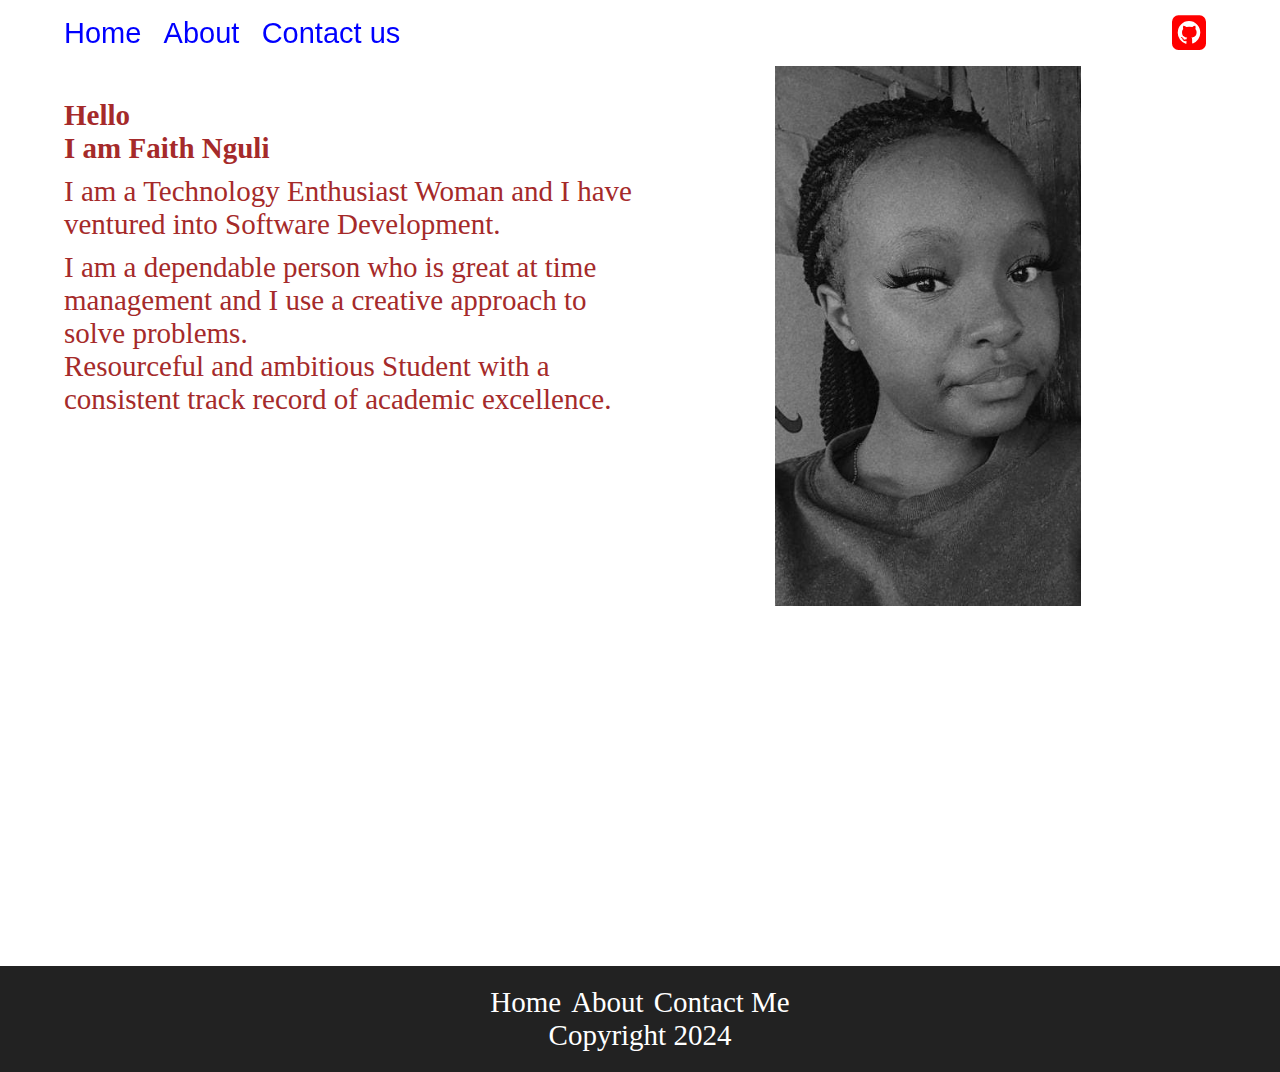
<file: index.html>
<!DOCTYPE html>
<html lang="en">
<head>
    <meta charset="UTF-8">
    <meta name="viewport" content="width=device-width, initial-scale=1.0">
    <title>Portfolio</title>
    <link rel="stylesheet" href="./style.css" >
    <link rel="stylesheet" href="https://cdnjs.cloudflare.com/ajax/libs/font-awesome/4.7.0/css/font-awesome.min.css" integrity="sha512-SfTiTlX6kk+qitfevl/7LibUOeJWlt9rbyDn92a1DqWOw9vWG2MFoays0sgObmWazO5BQPiFucnnEAjpAB+/Sw==" crossorigin="anonymous" referrerpolicy="no-referrer" />

</head>
<body>
    <section id="navbar">
        <div>
            <a href="/">Home</a>
            <a href="./about.html">About</a>
            <a href="./contact.html">Contact us</a>
        </div>
        <div>
            <i class="fa fa-github-square" aria-hidden="true"></i>
        </div>

    </section>
    
    <div class="landing">
        <div>
            <h1><br>Hello</h1>
            <h4>I am <span class="naming">Faith Nguli</span></h4>
            <p>I am a Technology Enthusiast Woman and I have ventured into Software Development.
            <p>I am a dependable person who is great at time management and I use a creative approach to solve problems.<br>Resourceful and ambitious Student with a consistent track record of academic excellence.</p>

        </div>
        <div class="right">
            <img src="./Feeii.jpeg" alt="Feeii">
        </div>
        </div>
        <section class="footer">
            <div>
                <a href="">Home</a>
                <a href="./about.html">About</a>
                <a href="./contact.html">Contact Me</a>
            </div>
            <p>Copyright 2024</p>
            
        </section>
    
</body>
</html>
</file>
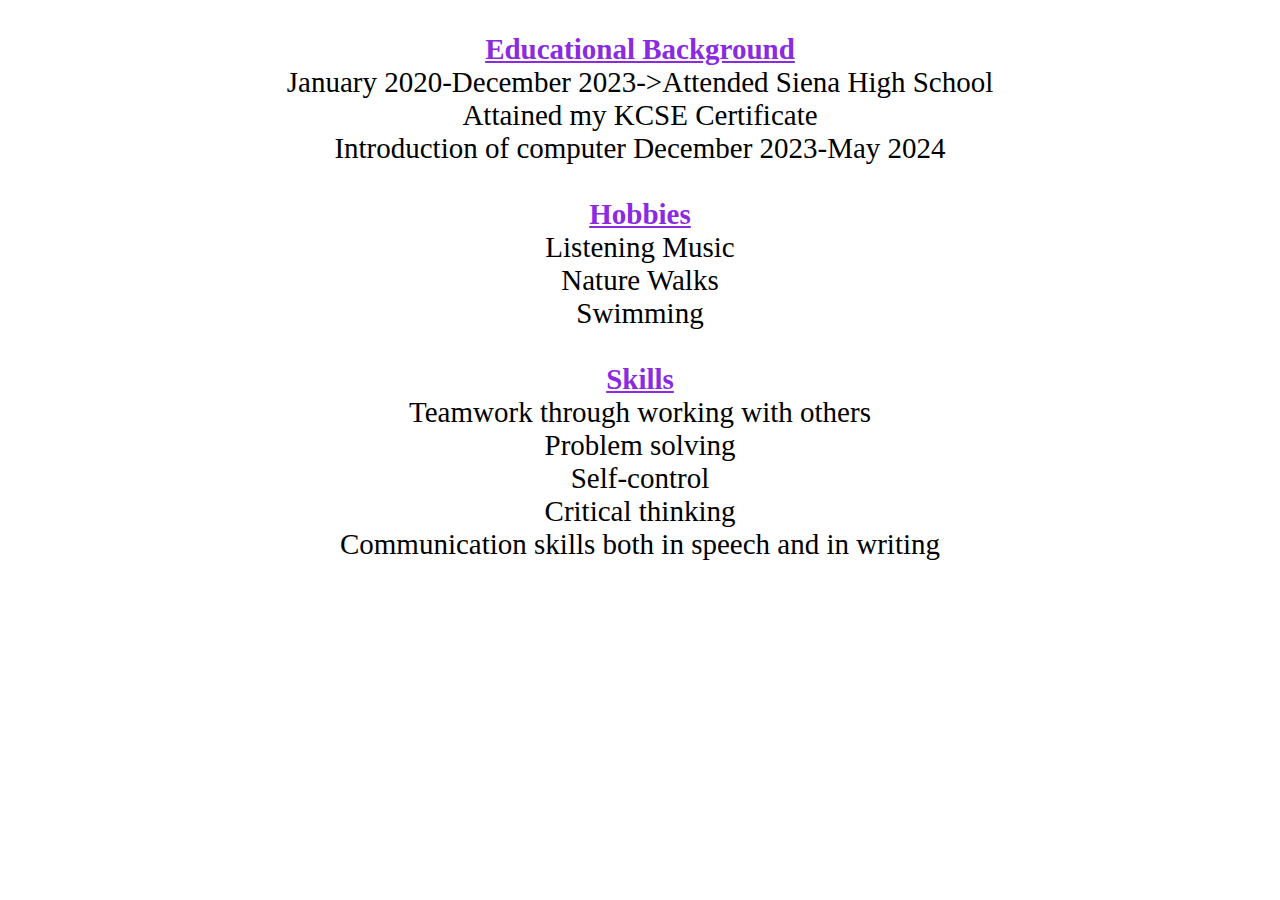
<file: about.html>
<!DOCTYPE html>
<html lang="en">
<head>
    <meta charset="UTF-8">
    <meta name="viewport" content="width=device-width, initial-scale=1.0">
    <title>About</title>
    <link rel="stylesheet" href="./style.css" >
</head>
<body>
     <div class="levels">
    <h3><br><u>Educational Background</u></h3>
    <ul>
        <p>January 2020-December 2023->Attended Siena High School</p>
        <li>Attained my KCSE Certificate</li>
        <ul>
            <p>Introduction of computer December 2023-May 2024</p>
        </ul>
        <h3><br><u>Hobbies</u></h3>
        <ul>
            <li>Listening Music</li>
            <li>Nature Walks</li>
            <li>Swimming</li>
    </ul>
    </ul>
    <h3><br><u>Skills</u></h3>
    <ul>
                    <ul>
                      <li>Teamwork through working with others</li>
                      <li>Problem solving</li>
                      <li>Self-control</li>
                      <li>Critical thinking</li>
                      <li>Communication skills both in speech and in writing</li>
                    </ul>
    </ul>
    </div>
</body>
</html>
</file>
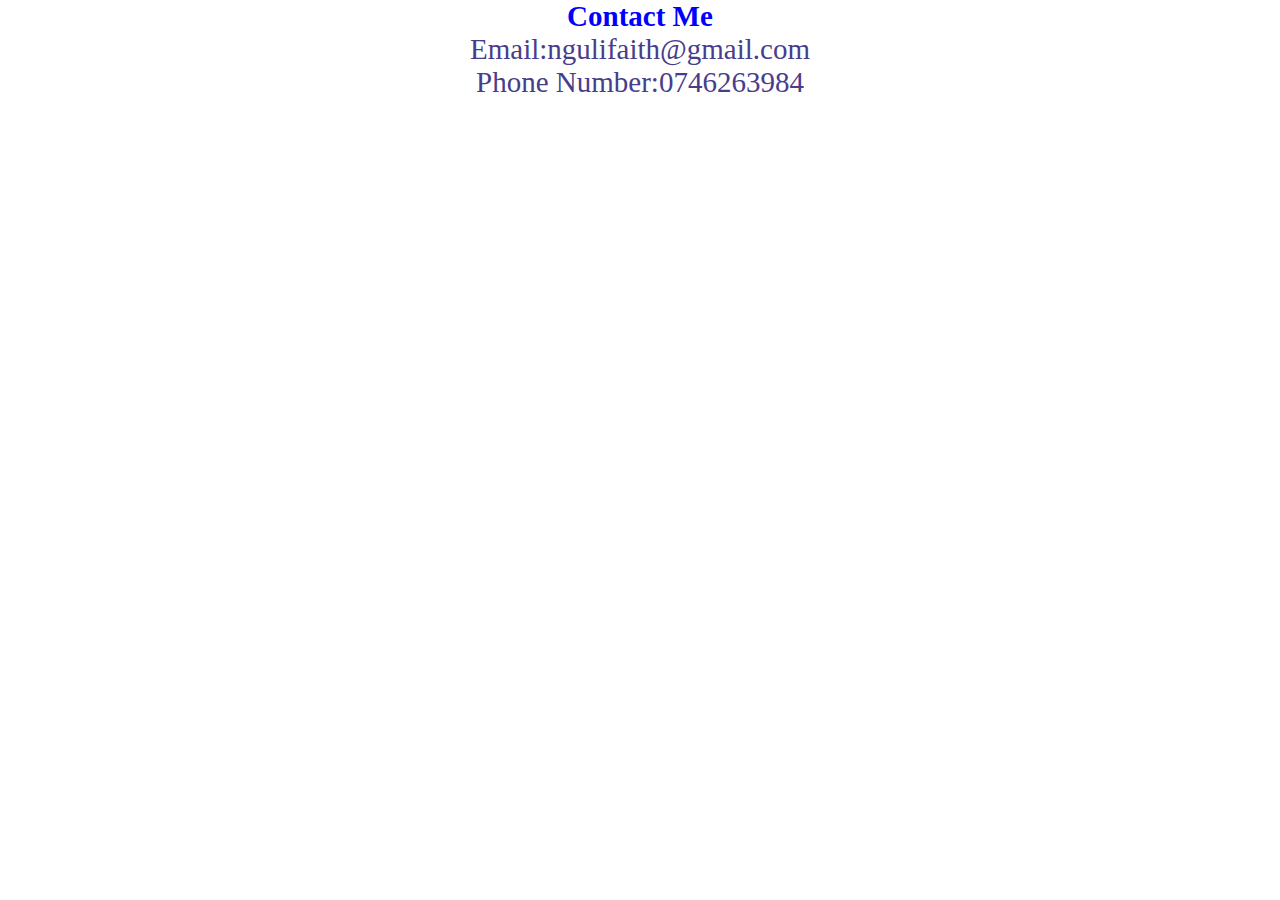
<file: contact.html>
<!DOCTYPE html>
<html lang="en">
<head>
    <meta charset="UTF-8">
    <meta name="viewport" content="width=device-width, initial-scale=1.0">
    <title>Document</title>
    <link rel="stylesheet" href="./style.css" >
</head>
<body>
    <div class="contact">
        <h2>Contact Me</h2>
        <p>Email:ngulifaith@gmail.com</p>
        <p>Phone Number:0746263984</p>
        </div>
</body>
</html>
</file>
<file: style.css>
*{
    padding: 0;
    margin: 0;
    font-size: 29px;
}
a{
  text-decoration: none;
  color:blue;
}

#navbar{
    padding: 10px;
    width: 90vw;
    margin:auto;
    top: 0;
    display: flex;
    flex-direction: row;
    justify-content: space-between;
    align-items: center;
    position: sticky;
    }

#navbar div a
{
    font-family: Arial, Helvetica, sans-serif;
    margin-right:15px; 
}
    
#navbar div a:hover{
 color: rgb(255, 0, 0);
}

#navbar div i{
    padding: 3px 10px;
    color: rgb(255, 0, 0);
    border:none;
    font-size: 40px;
    border-radius: 10px;
}

.landing{
    display: grid;
    grid-template-columns: auto auto;
    height: 100vh;
    width: 90vw;
    margin: auto;
    align-items: centre;
    justify-content: space-around;
}

.landing div{
    width: 45vw;
}
.landing .right{
    border-radius: 15px;
    text-align: center;
}
.landing p{
    margin-top: 10px;
    margin-bottom: 10px;
    color: brown;
}
.landing img{
    height: 60vh;
}
.landing h1{
    color: brown;
}
.landing h4{
    color:brown;
}

h3{
    text-align: center;
    color: blueviolet;
}

.levels p{
    text-align: center;
}
.levels li{
    text-align: center;
}
.contact p{
    text-align: center;
    color: darkslateblue;
}
.contact h2{
    text-align: center;
    color: blue;
}
.contact p:hover{
    color: fuchsia;
}
.footer{
    background-color: rgb(34, 34, 34);
    color: white;
    padding: 20px;
    text-align: center;
}

.footer div{
    display: flex;
    flex-direction: row;
    justify-content: center;
    gap:10px;
}

.footer a{
    color: white;
}

.footer a:hover{
    color: rgb(255, 0, 0);
}
</file>
